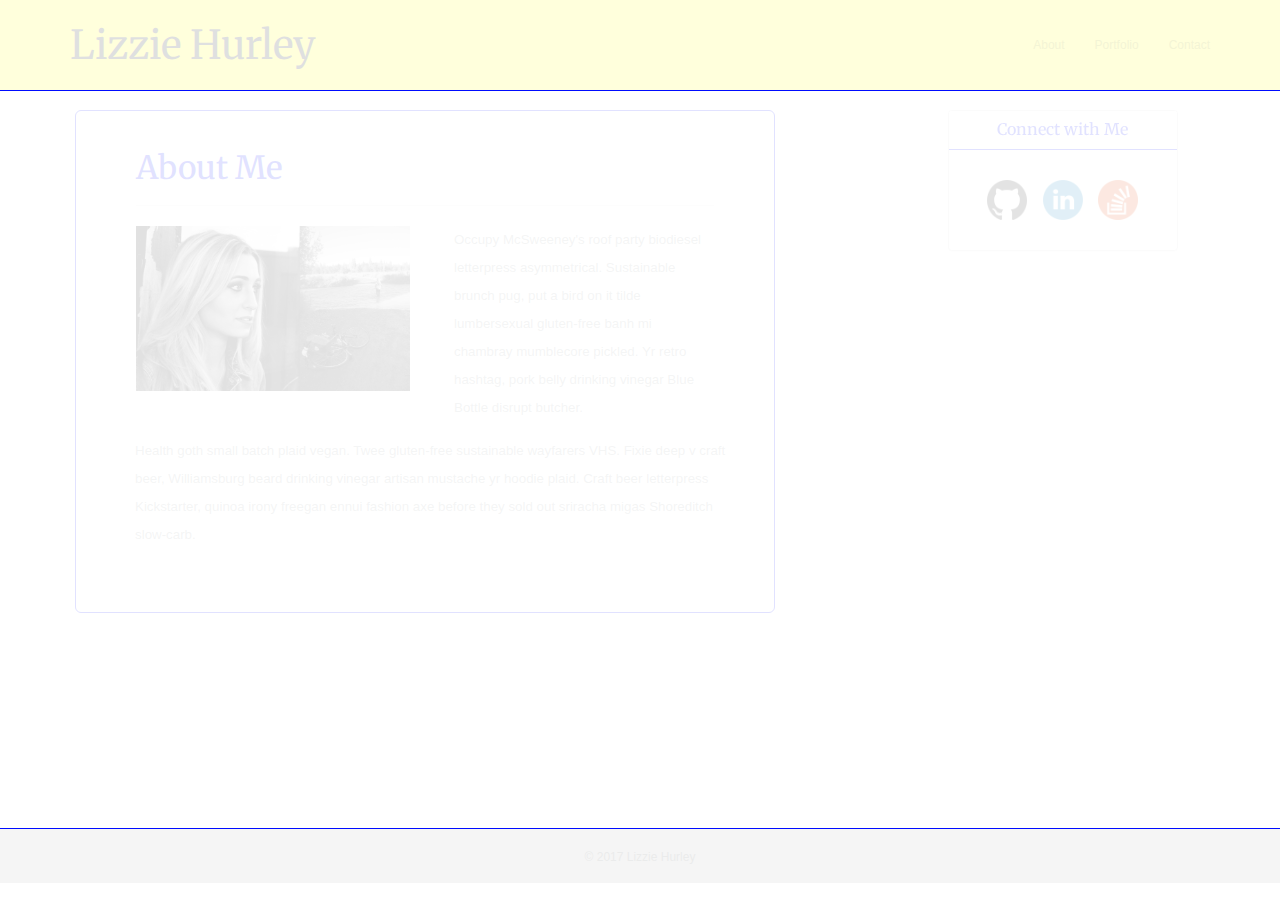
<file: index.html>
<!DOCTYPE html>
<html lang="en-us">

<head>

  <meta charset="UTF-8">
  <meta name="viewport" content="width=device-width, initial-scale=1">

  <title>Lizzie Hurley</title>

  <!-- Bootstrap CDN -->
  <link rel="stylesheet" href="https://maxcdn.bootstrapcdn.com/bootstrap/3.3.6/css/bootstrap.min.css">
  <link rel="stylesheet" type="text/css" href="css/custom.css">
  <link href="https://fonts.googleapis.com/css?family=Merriweather|Open+Sans" rel="stylesheet">

</head>

<body>
  <nav class="navbar navbar-default navbar-fixed-top">
    <div class="container">
      <div class="navbar-header">
        <a class="navbar-brand" href="#">Lizzie Hurley</a>
      </div>
      <div class="collapse navbar-collapse" id="bs-example-navbar-collapse-1">
        <ul class="nav navbar-nav navbar-right">
          <li><a href="index.html">About</a></li>
          <li><a href="portfolio.html">Portfolio</a></li>
          <li><a href="contact.html">Contact</a></li>
        </ul>
      </div>
    </div>
  </nav>

  <div class="container">
    <div class="row">
      <div class="col-md-7">
        
<section>
<div class="jumbotron">
        <div class="page-header">
          <h1>About Me</h1>
        </div>
        <div class="row">
          <div class="col-md-6">
            <img src="assets/images/picture.JPG" alt="Lizzie" class="img-fluid" height="200" width="auto">
          </div>

        <div class="col-md-6">
<p>Occupy McSweeney's roof party biodiesel letterpress asymmetrical. Sustainable brunch pug, put a bird on it tilde lumbersexual gluten-free banh mi chambray mumblecore pickled. Yr retro hashtag, pork belly drinking vinegar Blue Bottle disrupt butcher.</p>
</div>
<div class="row">
<div class="col-md-12">
<p>Health goth small batch plaid vegan. Twee gluten-free sustainable wayfarers VHS. Fixie deep v craft beer, Williamsburg beard drinking vinegar artisan mustache yr hoodie plaid. Craft beer letterpress Kickstarter, quinoa irony freegan ennui fashion axe before they sold out sriracha migas Shoreditch slow-carb. 
</p>
</div>
</div>
        </div>
      </div>
    </div>
</section>
<div class="col-md-2">
<div class="col-lg-4">
</div>
</div>
      <div class="col-xs-4 col-md-3 col-lg-3">
        <div class="panel panel-default">
          <div class="panel-heading">
            <h3 class="panel-title">Connect with Me</h3>
          </div>
          <div class="panel-body">
                  <a href="https://github.com/lhurley"><img src="assets/images/GitHub-Mark.png" class="social" alt="GitHub" height="40" width="auto"></a>
                  &nbsp;&nbsp;
                  <a href="https://www.linkedin.com/lizziehurley"><img src="assets/images/linkedin_circle_color-512.png" class="social" alt="LinkedIn" height="40" width="auto"></a>
                  &nbsp;&nbsp;
                  <a href="https://stackoverflow.com/users/8121945/lizzie-hurley"><img src="assets/images/CE5lz.png" class="social" alt="Stack Overflow" height="40" width="auto"></a>
          </div>
        </div>
      </div>
    </div>
  </div>

  <footer>
    <div class="container">
      &copy; 2017 Lizzie Hurley
    </div>
  </footer>


  <!-- jQuery CDN -->
  <script src="https://ajax.googleapis.com/ajax/libs/jquery/1.11.3/jquery.min.js"></script>

  <!-- Bootstrap JavaScript CDN -->
  <script src="https://maxcdn.bootstrapcdn.com/bootstrap/3.3.7/js/bootstrap.min.js"></script>
</body>

</html>
</file>
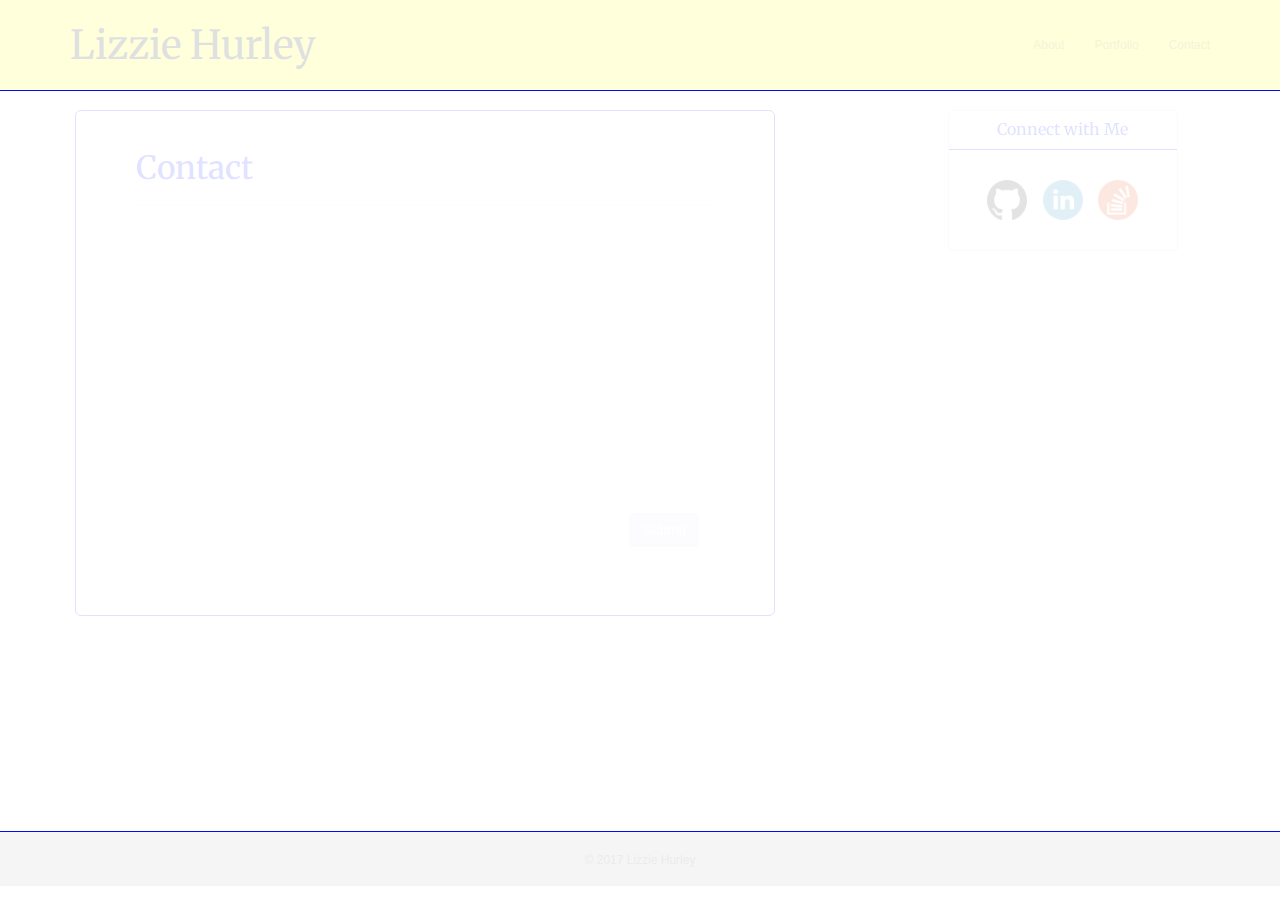
<file: contact.html>
<!DOCTYPE html>
<html lang="en-us">

<head>

  <meta charset="UTF-8">
  <meta name="viewport" content="width=device-width, initial-scale=1">

  <title>Lizzie Hurley</title>

  <!-- Bootstrap CDN -->
  <link rel="stylesheet" href="https://maxcdn.bootstrapcdn.com/bootstrap/3.3.6/css/bootstrap.min.css">
  <link rel="stylesheet" type="text/css" href="css/custom.css">
  <link href="https://fonts.googleapis.com/css?family=Merriweather|Open+Sans" rel="stylesheet">

</head>

<body>
  <nav class="navbar navbar-default navbar-fixed-top">
    <div class="container">
      <div class="navbar-header">
        <a class="navbar-brand" href="#">Lizzie Hurley</a>
      </div>
      <div class="collapse navbar-collapse" id="bs-example-navbar-collapse-1">
        <ul class="nav navbar-nav navbar-right">
          <li><a href="index.html">About</a></li>
          <li><a href="portfolio.html">Portfolio</a></li>
          <li><a href="contact.html">Contact</a></li>
        </ul>
      </div>
    </div>
  </nav>

  <div class="container">
    <div class="row">
      <div class="col-md-7">
        
<section>
<div class="jumbotron">
        <div class="page-header">
          <h1>Contact</h1>
        </div>
        <div class="row">
        <div class="col-md-12">
        <div class="container">
        <div class="form-area">  
        <form role="form">
            <div class="form-group">
            <input type="text" class="form-control" id="name" name="name" placeholder="Bill Murray" required>
          </div>
          <div class="form-group">
            <input type="text" class="form-control" id="email" name="email" placeholder="$$$@gmail.com" required>
          </div>
                    <div class="form-group">
                    <textarea class="form-control" type="textarea" id="message" placeholder="I want to go on Shark Tank &amp; pitch avocado toast" maxlength="140" rows="7"></textarea>
                    </div>
            
        <button type="button" id="submit" name="submit" class="btn btn-primary pull-right">Submit</button>
        </form>
    </div>
</div>
</div>
        </div>
      </div>
    </div>
</section>
<div class="col-md-2">
<div class="col-lg-4">
</div>
</div>
      <div class="col-xs-4 col-md-3 col-lg-3">
        <div class="panel panel-default">
          <div class="panel-heading">
            <h3 class="panel-title">Connect with Me</h3>
          </div>
          <div class="panel-body">
                  <a href="https://github.com/lhurley"><img src="assets/images/GitHub-Mark.png" class="social" alt="GitHub" height="40" width="auto"></a>
                  &nbsp;&nbsp;
                  <a href="https://www.linkedin.com/lizziehurley"><img src="assets/images/linkedin_circle_color-512.png" class="social" alt="LinkedIn" height="40" width="auto"></a>
                  &nbsp;&nbsp;
                  <a href="https://stackoverflow.com/users/8121945/lizzie-hurley"><img src="assets/images/CE5lz.png" class="social" alt="Stack Overflow" height="40" width="auto"></a>
          </div>
        </div>
      </div>
    </div>
  </div>

  <footer>
    <div class="container">
      &copy; 2017 Lizzie Hurley
    </div>
  </footer>


  <!-- jQuery CDN -->
  <script src="https://ajax.googleapis.com/ajax/libs/jquery/1.11.3/jquery.min.js"></script>

  <!-- Bootstrap JavaScript CDN -->
  <script src="https://maxcdn.bootstrapcdn.com/bootstrap/3.3.7/js/bootstrap.min.js"></script>
</body>

</html>
</file>
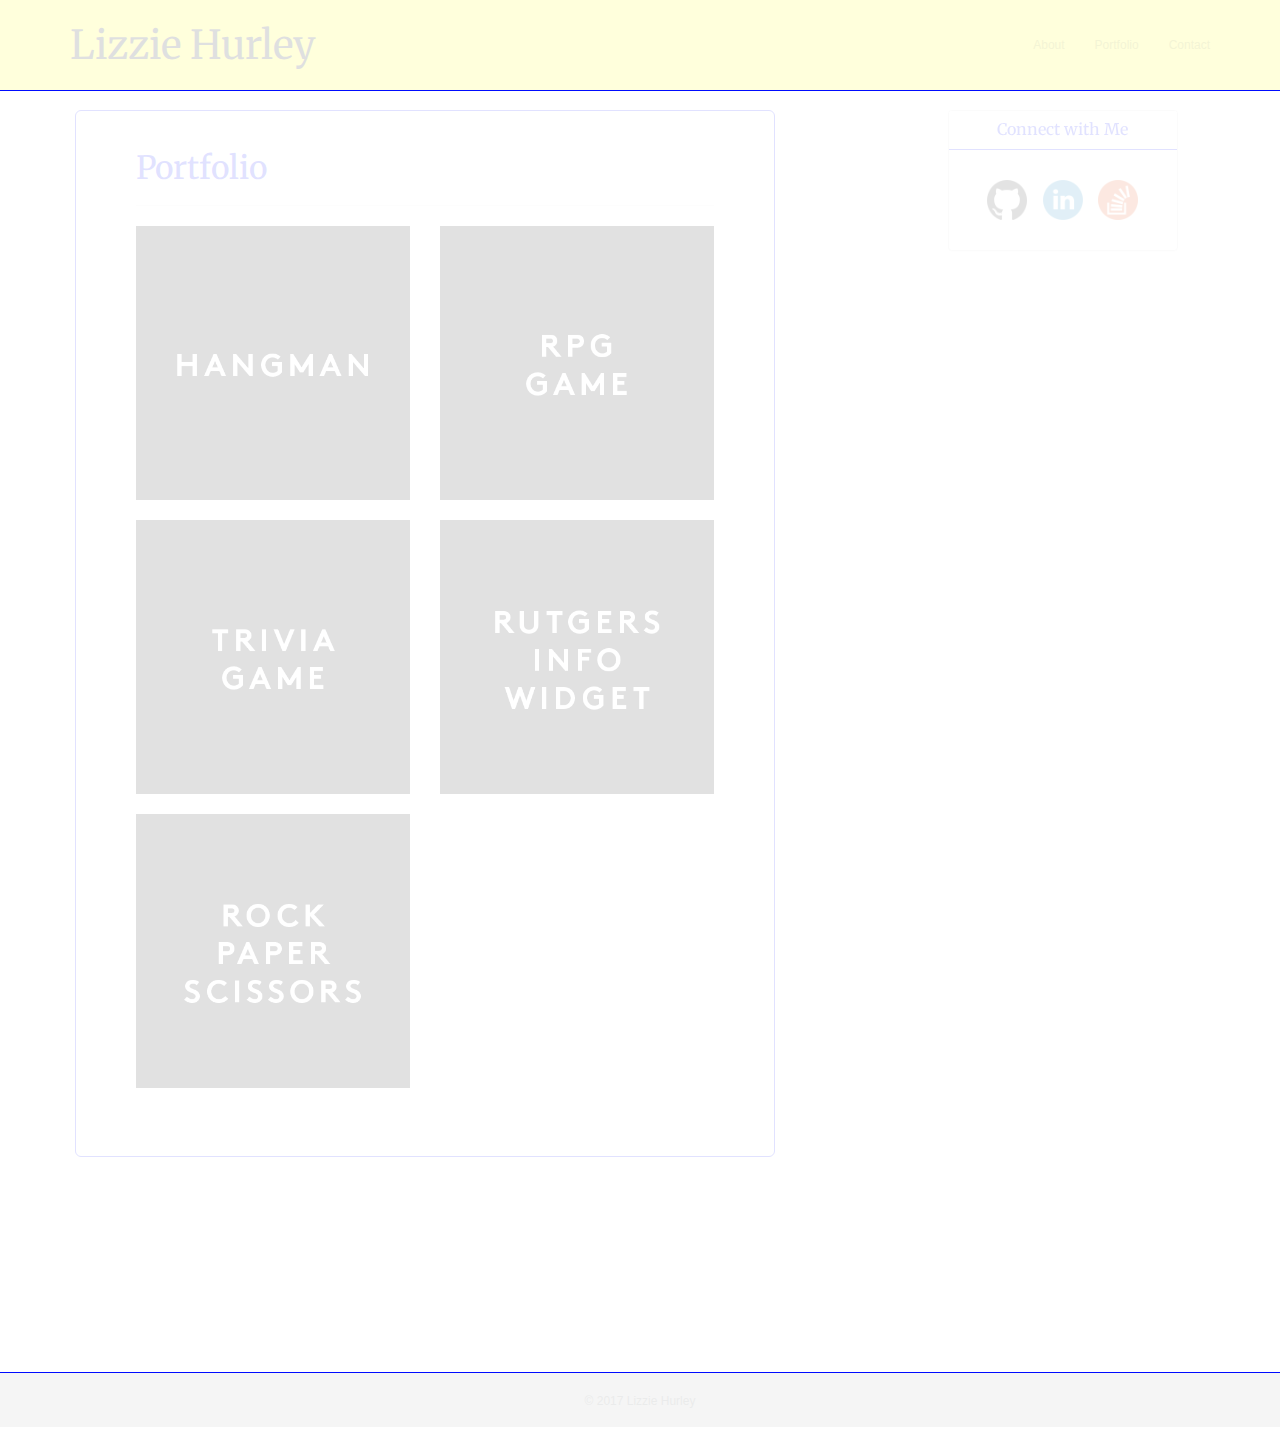
<file: portfolio.html>
<!-- Bootstrap CDN -->
  <link rel="stylesheet" href="https://maxcdn.bootstrapcdn.com/bootstrap/3.3.6/css/bootstrap.min.css">
  <link rel="stylesheet" type="text/css" href="css/custom.css">
  <link href="https://fonts.googleapis.com/css?family=Merriweather|Open+Sans" rel="stylesheet">

</head>

<body>
  <nav class="navbar navbar-default navbar-fixed-top">
    <div class="container">
      <div class="navbar-header">
        <a class="navbar-brand" href="#">Lizzie Hurley</a>
      </div>
      <div class="collapse navbar-collapse" id="bs-example-navbar-collapse-1">
        <ul class="nav navbar-nav navbar-right">
          <li><a href="index.html">About</a></li>
          <li><a href="portfolio.html">Portfolio</a></li>
          <li><a href="contact.html">Contact</a></li>
        </ul>
      </div>
    </div>
  </nav>

  <div class="container">
    <div class="row">
      <div class="col-md-7">
        
<section>
<div class="jumbotron">
        <div class="page-header">
          <h1>Portfolio</h1>
        </div>
        <div class="row">

          <div class="col-md-6">
                <img src="assets/images/portfolioimages-01.png" class="img-fluid" width="auto" alt="Hangman">
          </div>

          <div class="col-md-6">
                <img src="assets/images/portfolioimages-02.png" class="img-fluid" width="auto" alt="RPG Game">
          </div>

          <div class="col-md-6">
            <img src="assets/images/portfolioimages-03.png" class="img-fluid" width="auto" alt="Trivia Game">
          </div>

          <div class="col-md-6">
            <img src="assets/images/portfolioimages-04.png" class="img-fluid" width="auto" alt="Rutgers Info Widget">
          </div>

          <div class="col-md-6">
            <img src="assets/images/portfolioimages-05.png" class="img-fluid" width="auto" alt="Rock Paper Scissors">
          </div>

        </div>
      </div>
    </div>
</section>
<div class="col-md-2">
<div class="col-lg-4">
</div>
</div>
      <div class="col-xs-4 col-md-3 col-lg-3">
        <div class="panel panel-default">
          <div class="panel-heading">
            <h3 class="panel-title">Connect with Me</h3>
          </div>
          <div class="panel-body">
                  <a href="https://github.com/lhurley"><img src="assets/images/GitHub-Mark.png" class="social" alt="GitHub" height="40" width="auto"></a>
                  &nbsp;&nbsp;
                  <a href="https://www.linkedin.com/lizziehurley"><img src="assets/images/linkedin_circle_color-512.png" class="social" alt="LinkedIn" height="40" width="auto"></a>
                  &nbsp;&nbsp;
                  <a href="https://stackoverflow.com/users/8121945/lizzie-hurley"><img src="assets/images/CE5lz.png" class="social" alt="Stack Overflow" height="40" width="auto"></a>
          </div>
        </div>
      </div>
    </div>
  </div>

  <footer>
    <div class="container">
      &copy; 2017 Lizzie Hurley
    </div>
  </footer>


  <!-- jQuery CDN -->
  <script src="https://ajax.googleapis.com/ajax/libs/jquery/1.11.3/jquery.min.js"></script>

  <!-- Bootstrap JavaScript CDN -->
  <script src="https://maxcdn.bootstrapcdn.com/bootstrap/3.3.7/js/bootstrap.min.js"></script>
</body>

</html>
</file>
<file: css/custom.css>
/*custom components for Bootstrap-Portfolio*/
body { 
	padding-top: 70px; 
	background: rgba(0, 0, 0, 0) none repeat scroll 0 0;
    margin-bottom: 50px;
    margin-top: 0;
    position: relative;
}

.row {
	min-height:100%;
   	position:relative;
}

.navbar-default .navbar-brand {
    color: #000bff;
}


.navbar-default .navbar-nav > li > a:hover,
.navbar-default .navbar-nav > li > a:focus {
    color: #000bff;
}

.navbar {
	background: #ffffdc;
	border-bottom: 1px solid #000bff;
}

div.container {
	margin: 0 auto;
	padding-top: 20px;
	padding-bottom: 20px;
	opacity: 12%;
}


.navbar-brand {
	font-family: 'Merriweather', serif;
	font-style: bold;
	font-size: 40px;
}


.navbar-right {
	font-size: 12px;
}

.navbar-default .navbar-nav>li>a {
	color: #a1a7a8;
}

section {
	margin-left: 5px;
	width: 50em;
}


.jumbotron h1 {
	font-family: 'Merriweather', serif;
	font-size: 32px;
	color: #000bff;
}

.jumbotron {
	background-color: white;
	border: 1px solid #000bff;
	padding-top: 0px;
	margin-top: 20px;
}

.jumbotron p {
	font-size: 10pt;
	color: #a1a7a8;
	line-height: 28px;
	margin-left: 14px;
}

.img-fluid {
	max-width: 100%;
	height: auto;
	margin-bottom: 20px;
}

div.panel {
	position: absolute;
	margin-top: 20px;
	width: 230px;
}

.panel-default>.panel-heading {
	background-color: white;
	border-bottom-color: #000bff;
}

.panel-title{
	color: #000bff;
	font-family: 'Merriweather', serif;
	text-align: center;
}

div.panel-body {
	padding: 30px;
	text-align: center;
}

.form-area button {
    background-color: #000bff;
    border-color: #000bff;
}

.btn {
	touch-action: none;
	color: white;
}

.btn-primary:hover {
	color: #000bff;
	background-color: #ffffdc;
	border-color: #000bff;
}

footer {
	margin-top: 20px;
	position: absolute;
  	bottom: -220px;
  	width: 100%;
  	height: 55px;
	color: #a1a7a8;
	background: #f5f5f5;
	border-top: 1px solid #000bff;
	text-align: center;
	padding: 0px;
	font-size: 12px;
}
</file>
